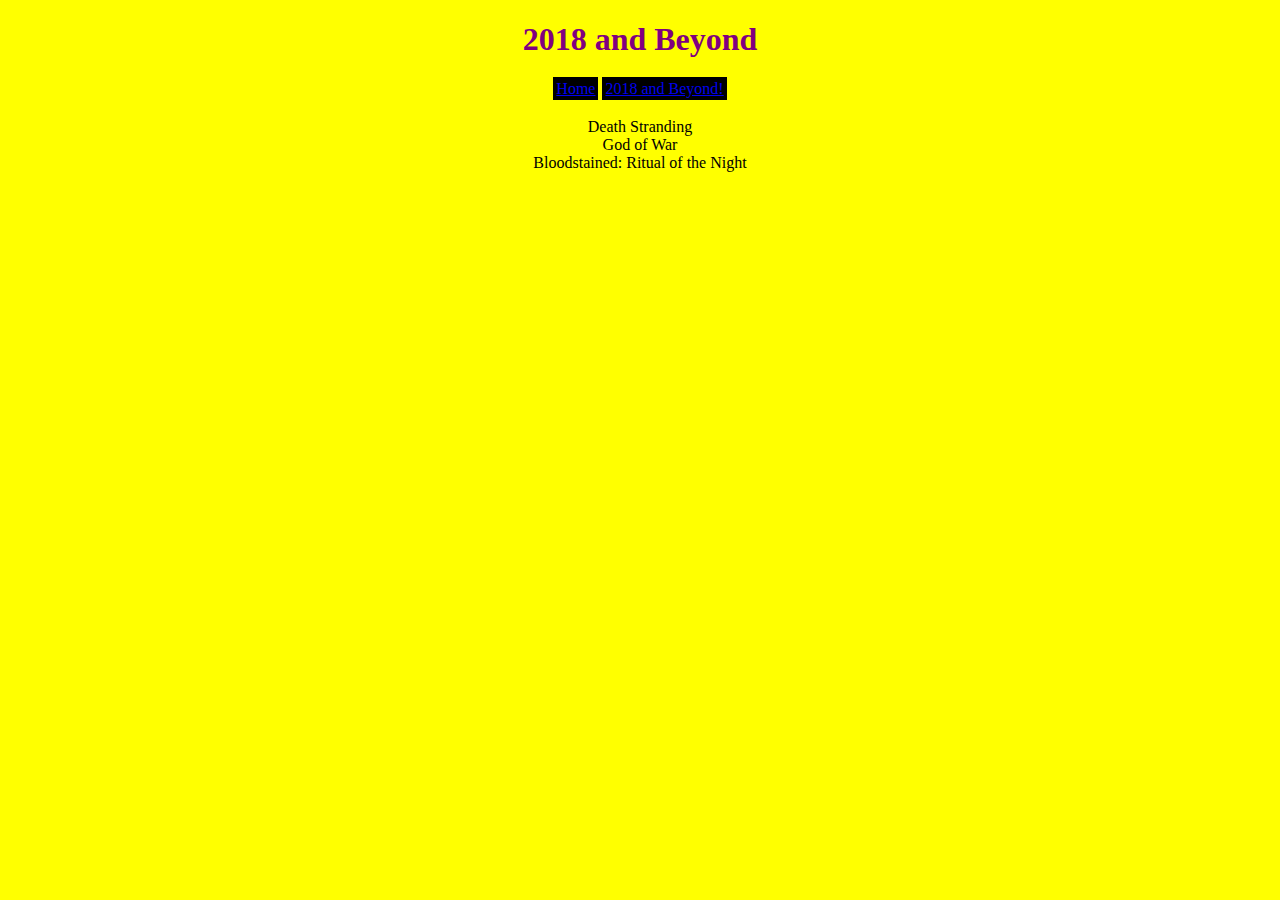
<file: 2018.html>
<!DOCTYPE html>
<html>
<head>
	<title>2.5 Solo Challenge</title>
	<link rel="stylesheet" href="styles.css" type="text/css">
</head>
<body>

<div class="center">
<h1 id="heading">2018 and Beyond</h1>
</div>

<nav class="center">
	<ul>
		<li><a href="index.html">Home</a></li>
		<li><a href="2018.html">2018 and Beyond!</a></li>
	</ul>
</nav>

<div class="center">
	<ul>
		<li>Death Stranding</li>
		<li>God of War</li>
		<li>Bloodstained: Ritual of the Night</li>
	</ul>	
</div>


</body>
</html>
</file>
<file: styles.css>
body{
	background-color: yellow;
}

.center{
	text-align: center;
}

ul {
	list-style-type: none;
	margin: 0;
	margin-top: 20px;
	padding: 0;
}

nav ul li{
	background-color: black;
	color: white;
	display: inline;
	padding: 3px;
}

table{
	margin: 0 auto;
	background-image :url(https://static.vecteezy.com/system/resources/previews/000/106/719/original/vector-abstract-blue-wave-background.jpg);
	background-size: contain;
	font-family: helvetica;
	font-weight: bold;
}

td, th {
	padding: 5px;
}

li a:visited {
	color:white;
}

a:visited{
	color: red;
}

#IGN {
	width: 40%;
	padding: 15px;
	border: 5px solid blue;
}

#heading{
	color: purple;
}



@media screen and (max-width: 630px){
	td, th {
		font-size: .8em;
	}
}

@media screen and (max-width: 920px){
	#IGN {
		width: 50%;
	}
}
</file>
